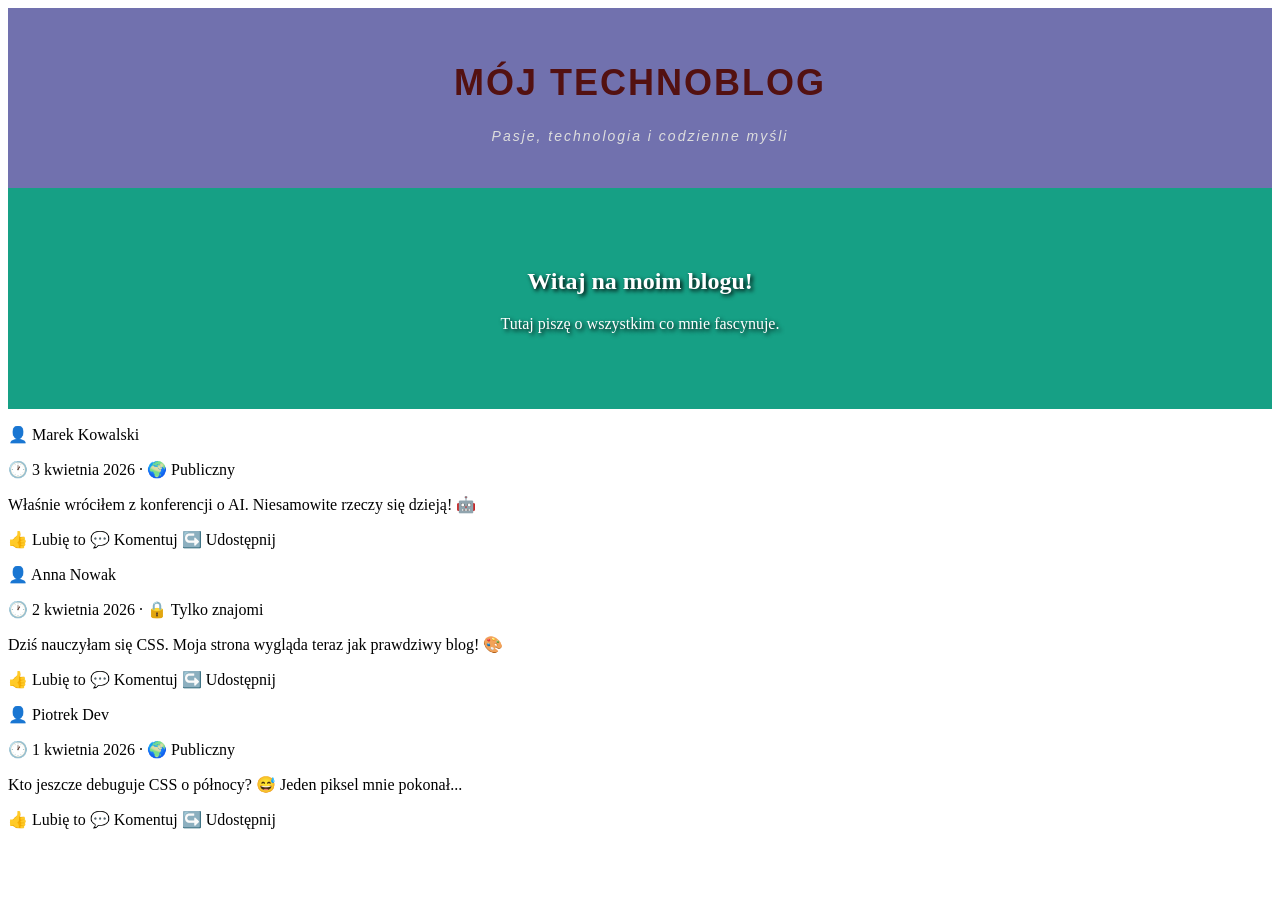
<file: index.html>
<!DOCTYPE html>
<html lang="pl">
<head>
    <meta charset="UTF-8">
    <title>Mój Blog</title>
    <!-- Tutaj importujemy style -->
    <link rel="stylesheet" href="style.css">
</head>
<body>

    <div id="naglowek">
        <h1>Mój Technoblog</h1>
        <p>Pasje, technologia i codzienne myśli</p>
    </div>

    <div id="baner">
        <h2>Witaj na moim blogu!</h2>
        <p>Tutaj piszę o wszystkim co mnie fascynuje.</p>
    </div>

    <div id="tresc">
        <div class="wpis">
            <p class="autor">👤 Marek Kowalski</p>
            <p class="data">🕐 3 kwietnia 2026 · 🌍 Publiczny</p>
            <p class="tekst">Właśnie wróciłem z konferencji o AI. Niesamowite rzeczy się dzieją! 🤖</p>
            <div class="reakcje">👍 Lubię to  💬 Komentuj  ↪️ Udostępnij</div>
        </div>
        <div class="wpis">
            <p class="autor">👤 Anna Nowak</p>
            <p class="data">🕐 2 kwietnia 2026 · 🔒 Tylko znajomi</p>
            <p class="tekst">Dziś nauczyłam się CSS. Moja strona wygląda teraz jak prawdziwy blog! 🎨</p>
            <div class="reakcje">👍 Lubię to  💬 Komentuj  ↪️ Udostępnij</div>
        </div>
        <div class="wpis">
            <p class="autor">👤 Piotrek Dev</p>
            <p class="data">🕐 1 kwietnia 2026 · 🌍 Publiczny</p>
            <p class="tekst">Kto jeszcze debuguje CSS o północy? 😅 Jeden piksel mnie pokonał...</p>
            <div class="reakcje">👍 Lubię to  💬 Komentuj  ↪️ Udostępnij</div>
        </div>
    </div>

</body>
</html>
</file>
<file: style.css>
#naglowek {
    background-color: rgb(113, 113, 174); /* ciemnogranatowe tło */
    color: #531111;             /* biały tekst */
    text-align: center;           /* wyśrodkowanie */
    padding: 30px;                /* wewnętrzny odstęp*/
    font-family: 'Arial', sans-serif; /* czcionka */
    letter-spacing: 2px;          /* odstęp między literami */
}

#naglowek h1 {
    font-size: 36px;
    font-weight: bold;
    text-transform: uppercase;
    }

#naglowek p {
    font-size: 14px;
    font-style: italic;
    color: #ddd;
    }

#baner {
    background-image: url('https://i.etsystatic.com/42415510/r/il/d1e861/5761455247/il_fullxfull.5761455247_13un.jpg');
    background-size: cover;
    background-position: center;
    background-color: #16a085;
    color: #ffffff;
    text-align: center;
    padding: 60px 20px;
    text-shadow: 2px 2px 4px #000000;
    }
</file>
